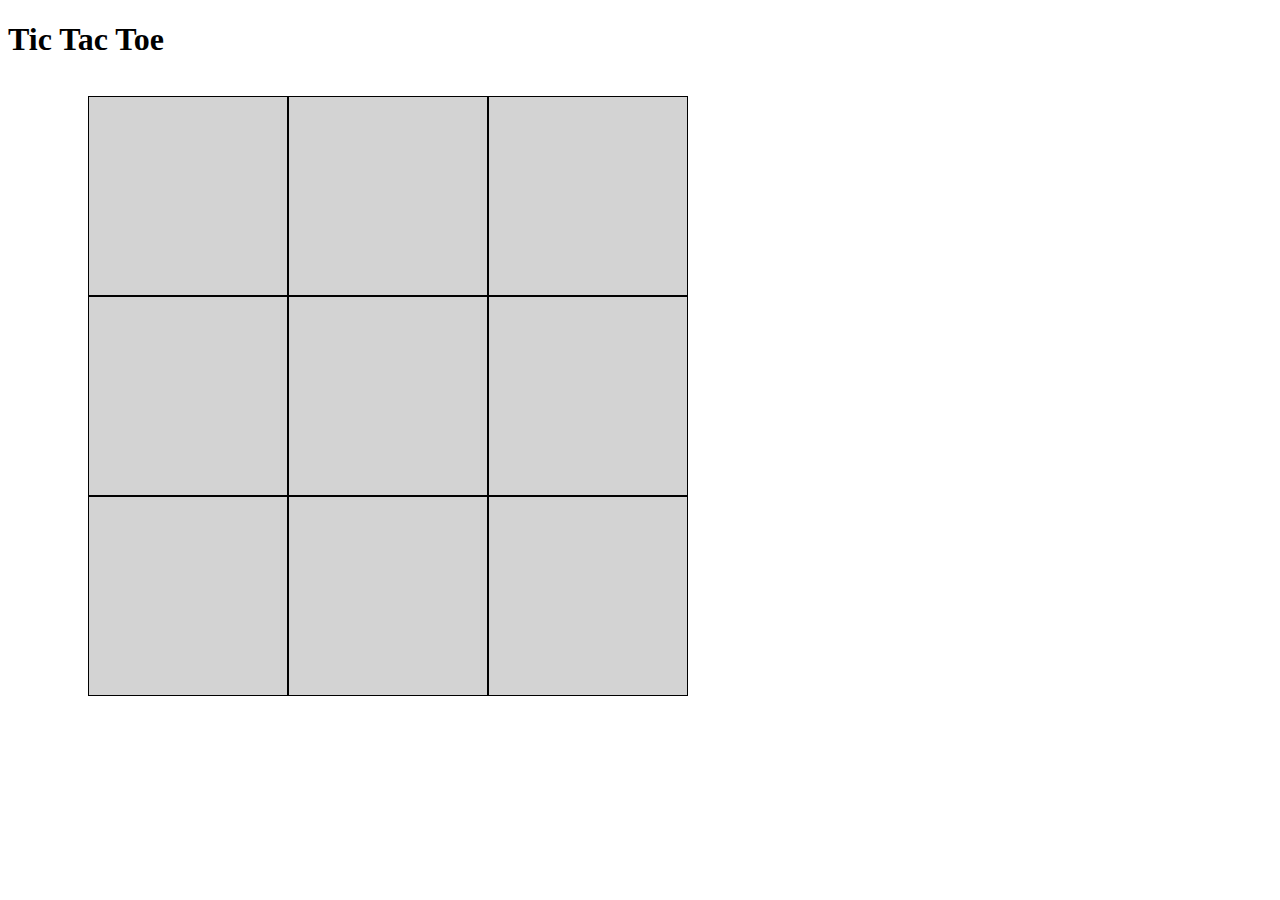
<file: tttJquery/index.html>
<!DOCTYPE html>
<html>
  <head>
    <meta charset="utf-8">
    <title>Tic Tac Toe</title>
    <link rel="stylesheet" type="text/css" href="./css/ttt.css">
    <script src="https://ajax.googleapis.com/ajax/libs/jquery/2.2.4/jquery.min.js"></script>
    <script src="./js/bundle.js"></script>
  </head>

  <body>
    <h1>Tic Tac Toe</h1>

    <figure class="ttt">
  
    </figure>
  </body>
</html>
</file>
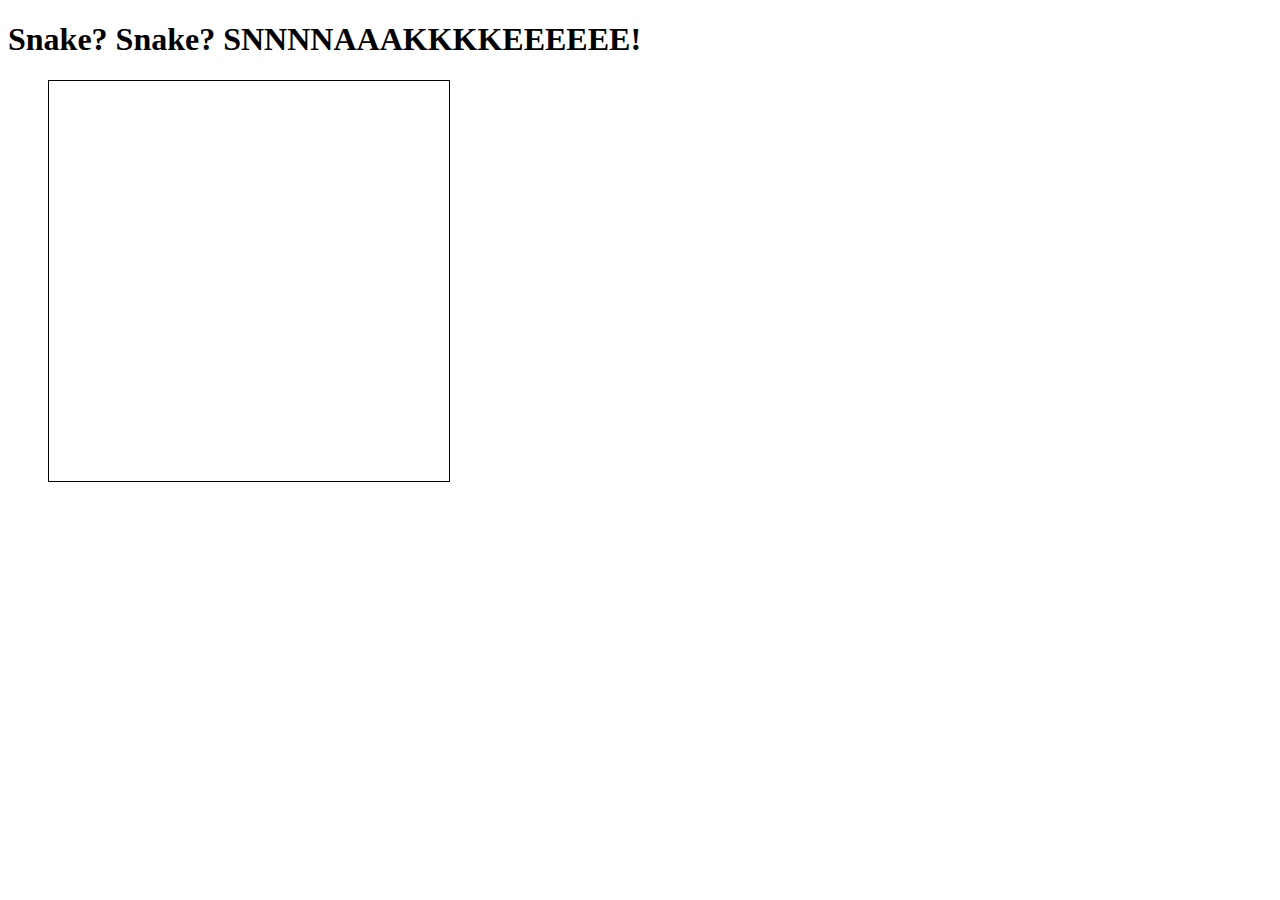
<file: snakeJquery/html/index.html>
<!DOCTYPE html>
<html lang="en" dir="ltr">
  <head>
    <meta charset="utf-8">
    <title></title>
    <link rel="stylesheet" type="text/css" href="../css/stylesheet.css">
    <script src="https://ajax.googleapis.com/ajax/libs/jquery/2.2.4/jquery.min.js"></script>
    <script src="../js/bundle.js"></script>

  </head>
  <body>
    <h1>Snake? Snake? SNNNNAAAKKKKEEEEEE!</h1>
    <figure class="snake">
      
    </figure>
  </body>
</html>
</file>
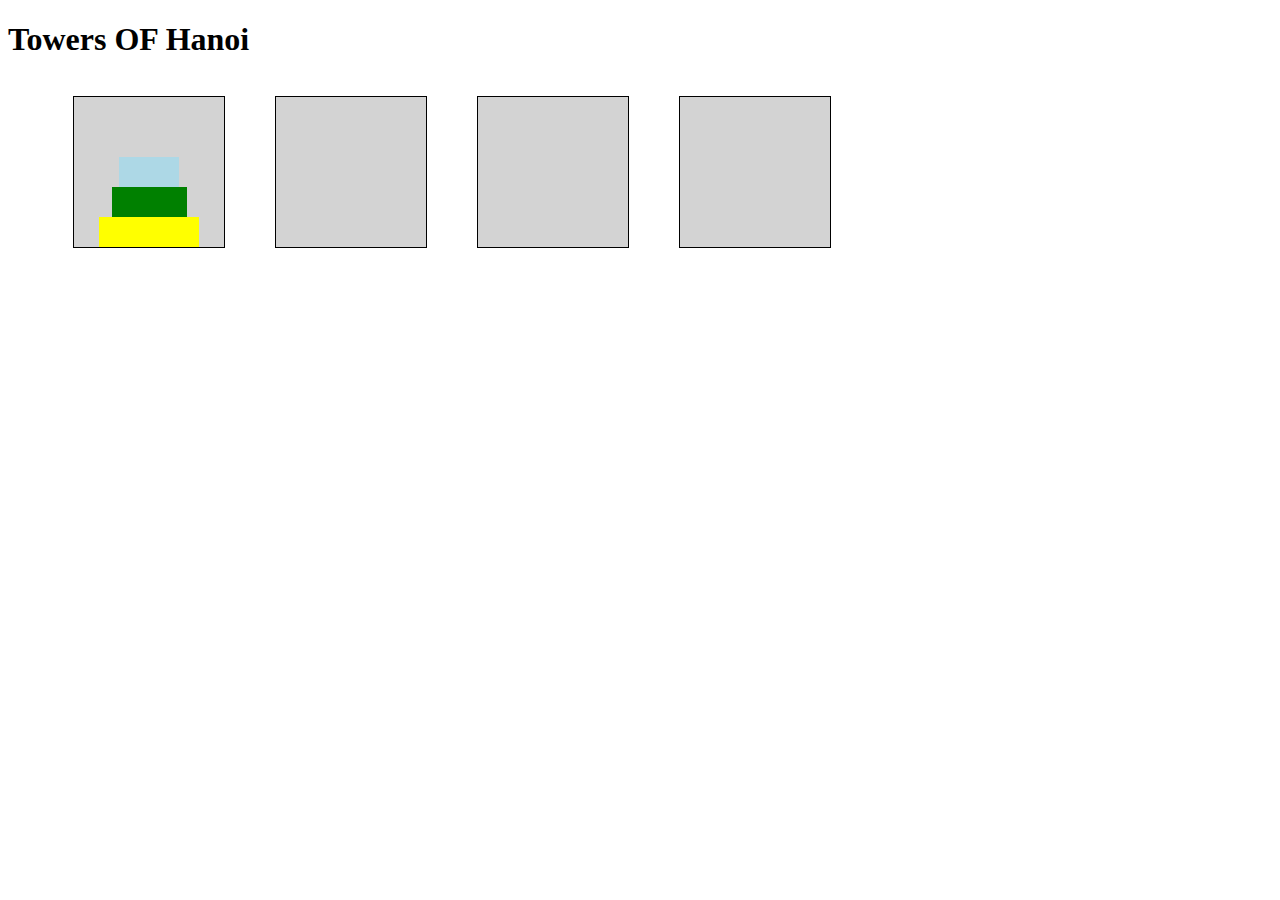
<file: towersJquery/html/index.html>
<!DOCTYPE html>
<html lang="en" dir="ltr">
  <head>
    <meta charset="utf-8">
    <title></title>
    <link rel="stylesheet" type="text/css" href="../css/stylesheet.css">
    <script src="https://ajax.googleapis.com/ajax/libs/jquery/2.2.4/jquery.min.js"></script>
    <script src="../js/bundle.js"></script>

  </head>
  <body>
    <h1>Towers OF Hanoi</h1>
    <figure class="hanoi">
      <ul>
        
      </ul>
    </figure>
  </body>
</html>
</file>
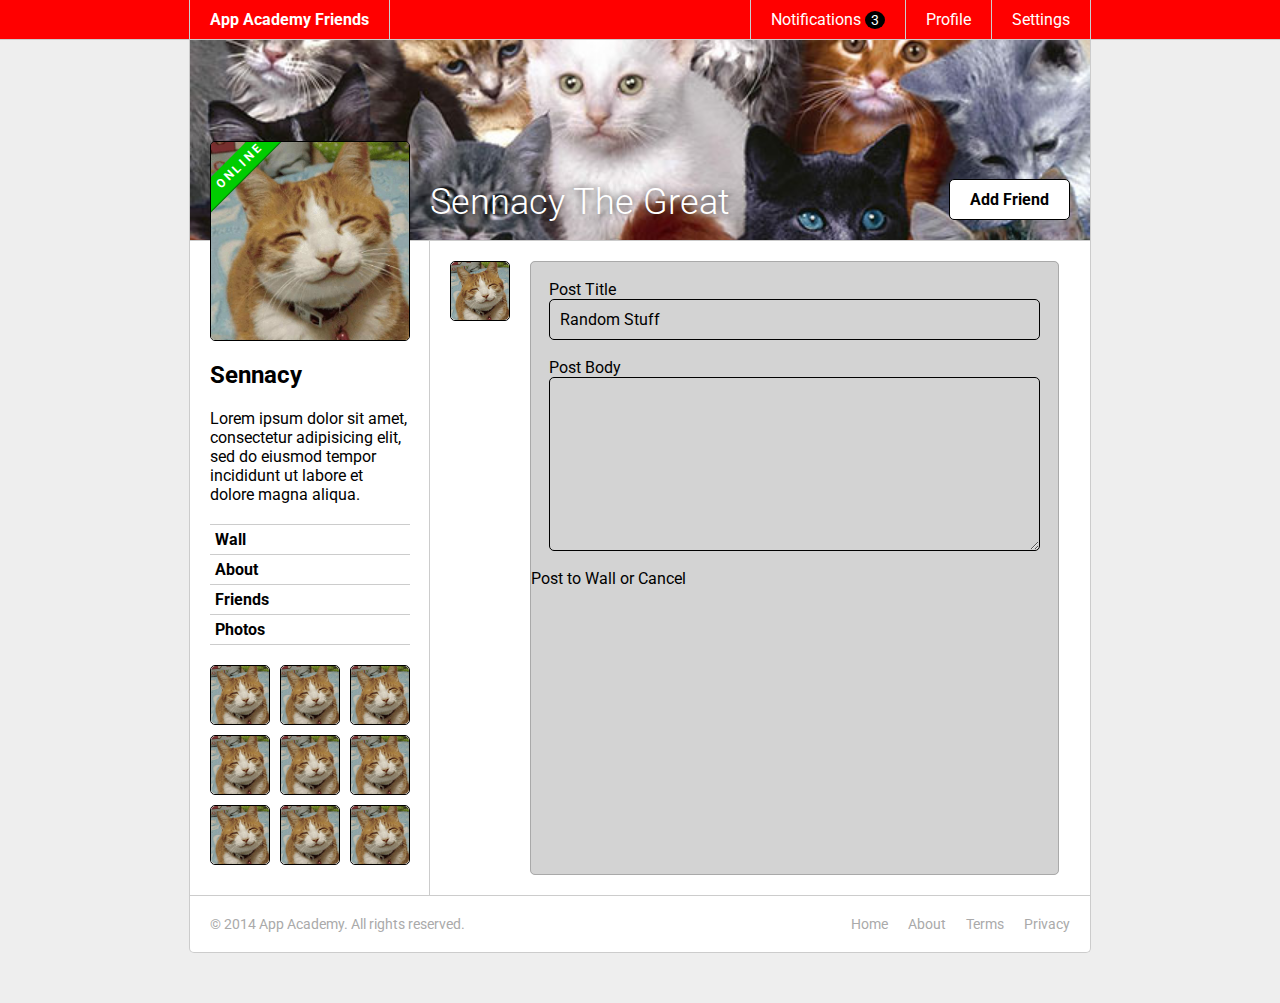
<file: css-friends-09/skeleton/09-forms.html>
<!DOCTYPE html>
<html>
<head>
  <meta charset="utf-8">
  <title>App Academy Friends | PHASE 8: Thumbs</title>
  <link rel="stylesheet" href="http://fonts.googleapis.com/css?family=Roboto:300,400,700" type="text/css">
  <link rel="stylesheet" href="css/00-reset.css" type="text/css">
  <link rel="stylesheet" href="css/01-header.css" type="text/css">
  <link rel="stylesheet" href="css/02-notifications.css" type="text/css">
  <link rel="stylesheet" href="css/03-layout.css" type="text/css">
  <link rel="stylesheet" href="css/04-footer.css" type="text/css">
  <link rel="stylesheet" href="css/05-cats.css" type="text/css">
  <link rel="stylesheet" href="css/06-sidebar.css" type="text/css">
  <link rel="stylesheet" href="css/07-online.css" type="text/css">
  <link rel="stylesheet" href="css/08-thumbs.css" type="text/css">
  <link rel="stylesheet" href="css/09-forms.css" type="text/css">
</head>
<body>

  <header class="header">
    <nav class="header-nav">

      <h1 class="header-logo">
        <a href="#">App Academy Friends</a>
      </h1>

      <ul class="header-list">
        <li>
          <a href="#">Notifications <strong class="badge">3</strong></a>
          <ul class="header-notifications">
            <li><a href="#">Constance likes your photo.</a></li>
            <li><a href="#">Tommy left you a comment.</a></li>
            <li><a href="#">Jonathan is now following you.</a></li>
          </ul>
        </li>
        <li><a href="#">Profile</a></li>
        <li><a href="#">Settings</a></li>
      </ul>

    </nav>
  </header>

  <main class="content">

    <header class="content-header">
      <h1>Sennacy The Great</h1>
      <button class="content-header-add-friend">Add Friend</button>
    </header>

    <section class="content-sidebar">

      <a href="#" class="profile-picture">
        <strong class="online">Online</strong>
        <img src="./images/cat.jpg" alt="">
      </a>

      <div class="profile-info">
        <h2>Sennacy</h2>
        <p>
          Lorem ipsum dolor sit amet, consectetur adipisicing elit, sed do eiusmod tempor incididunt ut labore et dolore magna aliqua.
        </p>
      </div>

      <ul class="profile-nav">
        <li><a href="#">Wall</a></li>
        <li><a href="#">About</a></li>
        <li><a href="#">Friends</a></li>
        <li><a href="#">Photos</a></li>
      </ul>

      <ul class="profile-friends">
        <li><a href="#" class="thumb" title="Sennacy">
          <img src="./images/cat.jpg" alt="">
        </a></li>
        <li><a href="#" class="thumb" title="Jonathan">
          <img src="./images/cat.jpg" alt="">
        </a></li>
        <li><a href="#" class="thumb" title="Tommy">
          <img src="./images/cat.jpg" alt="">
        </a></li>
        <li><a href="#" class="thumb" title="Constance">
          <img src="./images/cat.jpg" alt="">
        </a></li>
        <li><a href="#" class="thumb" title="Ned">
          <img src="./images/cat.jpg" alt="">
        </a></li>
        <li><a href="#" class="thumb" title="Kush">
          <img src="./images/cat.jpg" alt="">
        </a></li>
        <li><a href="#" class="thumb" title="CJ">
          <img src="./images/cat.jpg" alt="">
        </a></li>
        <li><a href="#" class="thumb" title="Jeff">
          <img src="./images/cat.jpg" alt="">
        </a></li>
        <li><a href="#" class="thumb" title="Simon">
          <img src="./images/cat.jpg" alt="">
        </a></li>
      </ul>

    </section>
    <section class="content-main">
      <form class="form group" action="index.html" method="post">
        <a class="form-thumb thumb" href="#"><img src="./images/cat.jpg" alt=""></a>
        <fieldset>
          <div class="input">
            <label class="form-labels" for="">Post Title</label>
            <input class="form-text" type="text" name="" value="Random Stuff">
          </div>
          <div class="input">
            <label class="form-labels" for="">Post Body</label>
            <textarea name="name" rows="8" cols="50"></textarea>
          </div>
          <div class="submit">
            <input type="submit" name="" value="Post to Wall">
            <span>or</span>
            <a href="#">Cancel</a>
          </div>
        </fieldset>
      </form>
    </section>
  </main>

  <footer class="footer">

    <small class="footer-copy">
      &copy; 2014 App Academy. All rights reserved.
    </small>

    <ul class="footer-links">
      <li><a href="#">Home</a></li>
      <li><a href="#">About</a></li>
      <li><a href="#">Terms</a></li>
      <li><a href="#">Privacy</a></li>
    </ul>

  </footer>

</body>
</html>
</file>
<file: tttJquery/css/ttt.css>
ul {
  display:flex;
  flex-wrap: wrap;
  width: 600px;
  height: 600px;
  list-style: none;
}

ul li {
  width: 200px;
  height: 200px;
  background-color: lightgrey;
  border: 1px solid black;
  box-sizing: border-box;
  font-size: 100px;
  font-family: sans-serif;
  text-align: center;
  font-weight: 400;
  display: flex;
  justify-content: center;
  align-items: center;
}

ul li.unchecked:hover{
  background-color: yellow;
}

ul li.checked{
  background-color: orange;
}

figure {
  display: flex; 
  flex-direction: column;
  justify-content: center;
}
figure span{
  font-size: 50px;
}
</file>
<file: snakeJquery/css/stylesheet.css>
figure {
  width: 400px;
  height: 400px;
  border: 1px solid black;
}

figure ul {
  width: 100%;
  height: 20px;
  display: flex;
  list-style: none;
  padding: 0;
  margin: 0;
}

figure ul li {
  width: 20px;
  height: 20px;
}

li.snaked {
  background-color: red;
}
</file>
<file: towersJquery/css/stylesheet.css>
.hanoi{
  display: flex;
}

ul {
  border: 1px solid black;
  margin-left: 25px;
  padding: 0;
  list-style: none;
  margin-right: 25px;
  display: flex;
  flex-direction: column;
  justify-content: flex-end;
  align-items: center;
  width: 150px;
  height: 150px;
  background-color: lightgrey;
};

figure > ul > li {
  border: 1px solid blue;
  box-sizing: border-box;
  background-color: black;
}

.first{
  height: 30px;
  width: 60px;
  background-color: lightblue;
}

.second{
  height: 30px;
  width: 75px;
  background-color: green;
}

.third{
  height: 30px;
  width: 100px;
  background-color: yellow;
}
 ul:hover {
   background-color: pink; 
 }
 
.selected {
   background-color: red;
 }
</file>
<file: css-friends-09/skeleton/css/01-header.css>
/* PHASE 1: Header */

body {
  font-family: "Roboto", sans-serif;
  font-size: 16px;
  font-weight: 400;
  background: #eee;
}

.header {
  background: #f00;
  color: #fff;
  border-bottom: 1px solid #ccc;
}

.header a {
  display: block;
  padding: 10px 20px;
}

.header-nav {
  display: flex;
  justify-content: space-between;
  margin: 0 auto;
  width: 900px;
  border-left: 1px solid #ccc;
  border-right: 1px solid #ccc;
}

.header-logo {
  border-right: 1px solid #ccc;
  font-weight: 700;
}

.header-logo:hover {
  background: #000;
}

.header-list {
  display: flex;
}

.header-list > li {
  border-left: 1px solid #ccc;
}

.header-list > li:hover {
  background: #000;
}
</file>
<file: css-friends-09/skeleton/css/02-notifications.css>
/* PHASE 2: Notifications */

.badge {
  display: inline;
  font-size: 14px;
  padding: 1px 6px;
  background: #000;
  border-radius: 50%;
}

li:hover .badge {
  background: #f00;
}

.header {
  position: relative;
  z-index: 1;
}

.header-list > li {
  position: relative;
}

.header-notifications {
  display: none;
  position: absolute;
  left: -1px;
  font-size: 14px;
  white-space: nowrap;
  background: #fff;
  border-left: 1px solid #ccc;
  border-right: 1px solid #ccc;
  border-bottom: 1px solid #ccc;
  border-bottom-left-radius: 5px;
  border-bottom-right-radius: 5px;
  overflow: hidden;
}

li:hover .header-notifications {
  display: block;
}

.header-notifications > li {
  border-top: 1px solid #ccc;
  color: #000;
}

.header-notifications > li:hover {
  background: #eee;
}
</file>
<file: css-friends-09/skeleton/css/03-layout.css>
/* PHASE 3: Layout */

.content {
  display: flex;
  flex-wrap: wrap;
  margin: 0 auto;
  background: #fff;
  width: 900px;
  border: 1px solid #ccc;
  border-top: 0;
}

.content-sidebar {
  width: 200px;
  min-height: 200px;
  padding: 20px;
  padding-right: 19px;
  border-right: 1px solid #ccc;
}

.content-main {
  width: 620px;
  min-height: 200px;
  padding: 20px;
}
</file>
<file: css-friends-09/skeleton/css/04-footer.css>
/* PHASE 4: Footer */

.footer {
  display: flex;
  justify-content: space-between;
  width: 900px;
  margin: 0 auto 50px auto;
  background: #fff;
  color: #aaa;
  font-size: 14px;
  border: 1px solid #ccc;
  border-top: 0;
  border-bottom-left-radius: 5px;
  border-bottom-right-radius: 5px;
}

.footer-copy {
  display: block;
  padding: 20px;
}

.footer-links {
  display: flex;
  padding: 20px;
}

.footer-links > li {
  padding: 0 0 0 20px;
}

.footer a:hover {
  color: #000;
}
</file>
<file: css-friends-09/skeleton/css/05-cats.css>
/* PHASE 5: Cats */

.content-header {
  position: relative;
  height: 200px;
  width: 100%;
  background: url("../images/cats.jpg");
  background-size: cover;
  border-bottom: 1px solid #ccc;
}

.content-header > h1 {
  position: absolute;
  bottom: 20px;
  left: 240px;
  font-size: 36px;
  line-height: 1;
  font-weight: 300;
  color: #fff;
  text-shadow: #000 0 0 10px;
}

.content-header-add-friend {
  position: absolute;
  bottom: 20px;
  right: 20px;
  color: #000;
  background: #fff;
  font-weight: bold;
  padding: 10px 20px;
  border: 1px solid #000;
  border-radius: 5px;
}

.content-header-add-friend:hover {
  background: #eee;
}
</file>
<file: css-friends-09/skeleton/css/06-sidebar.css>
/* PHASE 6: Sidebar */

.profile-picture {
  display: block;
  margin-top: -120px;
  border: 1px solid #000;
  background: #000;
  border-radius: 5px;
  position: relative;
}

.profile-info {
  margin: 20px 0;
}

.profile-info > h2 {
  font-weight: 700;
  font-size: 24px;
}

.profile-info > p {
  margin: 20px 0;
}

.profile-nav {
  margin: 20px 0;
}

.profile-nav > li {
  border-bottom: 1px solid #ccc;
}

.profile-nav > li:first-child {
  border-top: 1px solid #ccc;
}

.profile-nav a {
  display: block;
  padding: 5px;
  font-weight: 700;
}

.profile-nav a:hover {
  background: #eee;
}
</file>
<file: css-friends-09/skeleton/css/07-online.css>
/* PHASE 7: Online */

.profile-picture {
  overflow: hidden;
}

.online {
  display: block;
  position: absolute;
  top: -10px;
  left: -10px;
  font-weight: 700;
  color: #fff;
  background: #0c0;
  padding: 5px 30px;
  text-transform: uppercase;
  font-size: 12px;
  letter-spacing: 3px;
  transform: rotate(-45deg) translateX(-25%);
  box-shadow: 0 1px 0 0 #070;
}
</file>
<file: css-friends-09/skeleton/css/08-thumbs.css>
/* PHASE 8: Thumbs */

.profile-friends {
  display: flex;
  flex-wrap: wrap;
}

.profile-friends > li {
  width: 60px;
  margin: 0 0 10px 0;
}

.profile-friends > li:nth-child(3n-1) {
  margin: 0 10px 10px 10px;
}

.thumb {
  display: block;
  position: relative;
  width: 58px;
  height: 58px;
  border: 1px solid #000;
  border-radius: 5px;
}

.thumb:after {
  content: attr(title);
  display: none;
  position: absolute;
  left: 50%;
  transform: translateX(-50%);
  bottom: 65px;
  background: #000;
  color: #fff;
  font-size: 12px;
  padding: 5px 10px;
  border-radius: 5px;
}

.thumb:before {
  content: "";
  display: none;
  position: absolute;
  left: 50%;
  transform: translateX(-50%);
  top: -7px;
  border-top: 5px solid #000;
  border-bottom: 0;
  border-right: 5px solid transparent;
  border-left: 5px solid transparent;
}

.thumb:hover:before,
.thumb:hover:after {
  display: block;
}

.thumb > img {
  border-radius: 5px;
}
</file>
<file: css-friends-09/skeleton/css/09-forms.css>
/* PHASE 9: Forms */
.content-main{
  display: flex;
  
  
}

.form {
  display: flex;
}

.form > fieldset {
  margin-left: 20px;
  background-color: lightgrey;
  border: 1px solid darkgrey;
  border-radius: 5px;
}

.form > input {
  border: 1px solid black;
}

textarea {
  border: 1px solid black;
  border-radius: 5px;
  padding: 10px;
}

.form-text {
  border: 1px solid black;
  border-radius: 5px;
  padding: 10px;
}


form > fieldset > .input{
  margin: 18px;
}

form > .submit {
  margin-left: 18px;
}

.form-thumb {
  
}
.input {
  display: flex;
  flex-direction: column;
}
</file>
